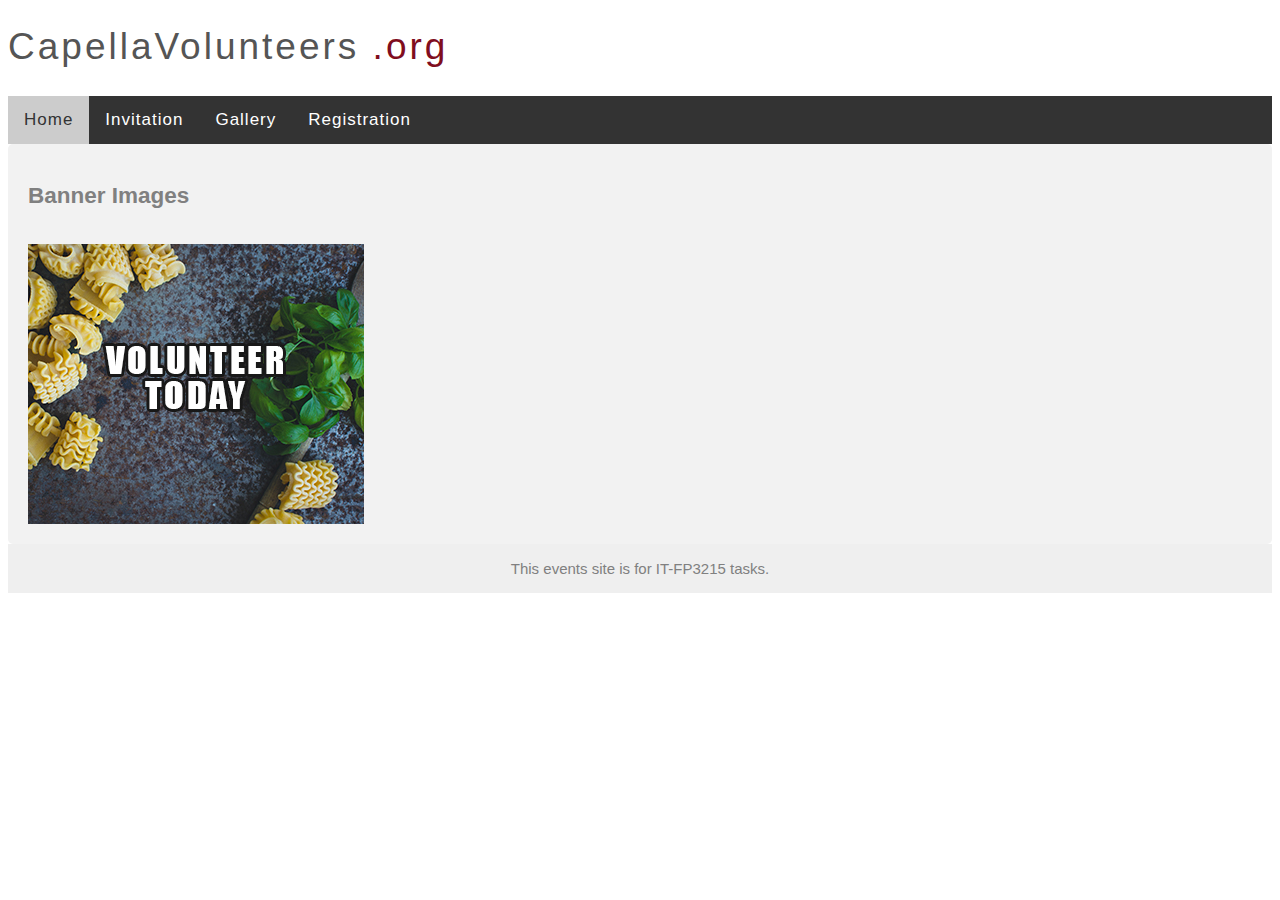
<file: index.html>
<!DOCTYPE html>
<html lang="en-US">

<head>
<title>Invitation Page</title>
<link rel="stylesheet" type="text/css" href="css/main.css" />
<script async="" src="js/script.js"></script>
</head>

<body>
<header>
<div class="top">
<a class="logo" href="index.html">CapellaVolunteers
<span class="dotcom">.org</span>
</a>
</div>
<nav>
<ul class="topnav">
<li>
<a href="index.html" class="active">Home</a>
</li>
<li>
<a href="invitation.html">Invitation</a>
</li>
<li>
<a href="gallery.html">Gallery</a>
</li>
<li>
<a href="registration.html">Registration</a>
</li>
</ul>
</nav>
</header>
<section id="bannerImages">
<h2>Banner Images</h2>
<br/>
<img src="images/banner1.jpg" alt="Banner" class="banner"/>
<img src="images/banner2.jpg" alt="Banner" class="banner"/>
<img src="images/banner3.jpg" alt="Banner" class="banner"/>
</section>
<footer>This events site is for IT-FP3215 tasks.
</footer>
</body>

</html>
</file>
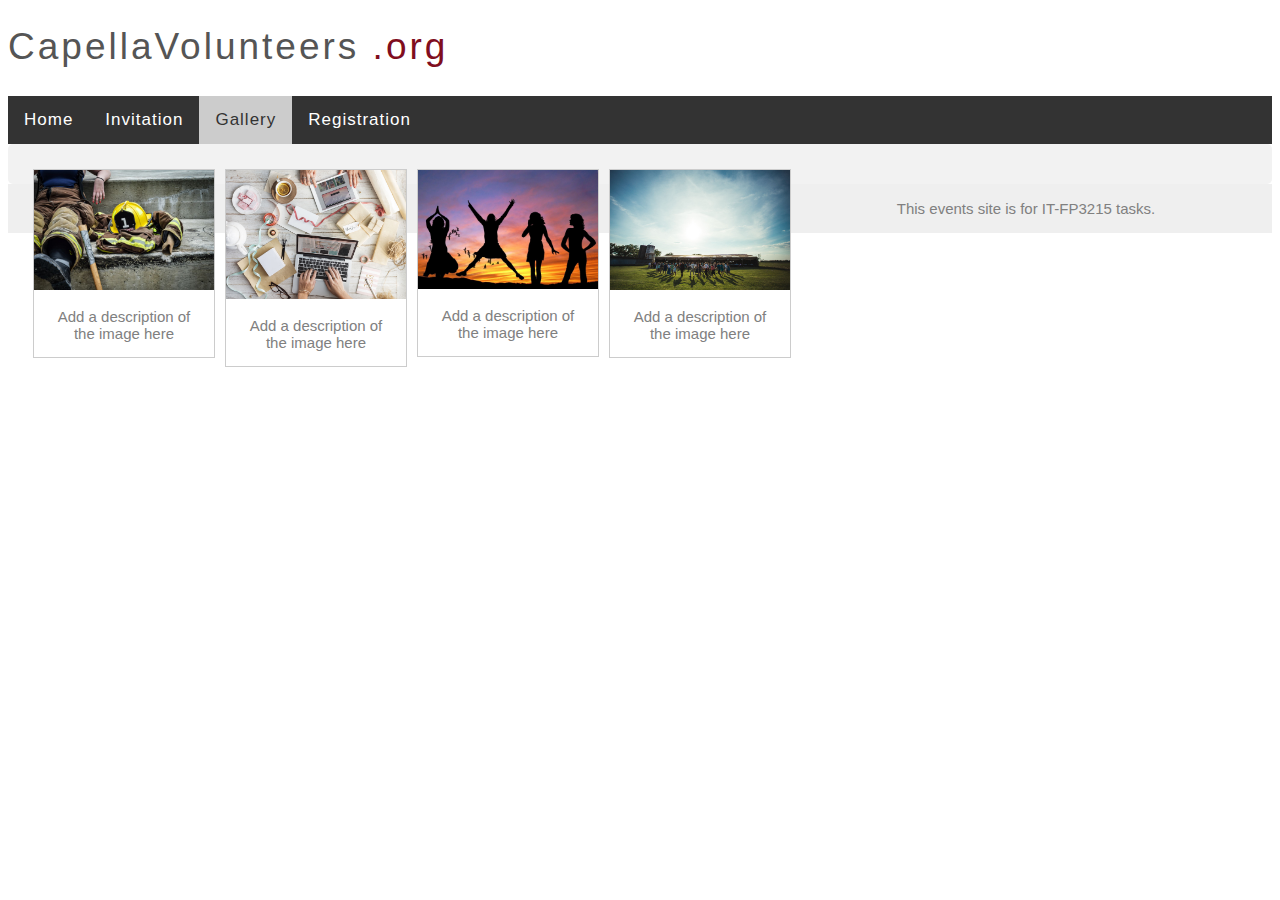
<file: gallery.html>
<!DOCTYPE html>
<html lang="en-US">

<head>
<title>Invitation Page</title>
<link rel="stylesheet" type="text/css" href="css/main.css" />
<script async="" src="js/script.js"></script> <!-- added new script file -->
</head>

<body>
<header>
<div class="top">
<a class="logo" href="index.html">CapellaVolunteers
<span class="dotcom">.org</span>
</a>
</div>
<nav>
<ul class="topnav">
<li>
<a href="index.html">Home</a>
</li>
<li>
<a href="invitation.html">Invitation</a>
</li>
<li>
<a href="gallery.html" class="active">Gallery</a>
</li>
<li>
<a href="registration.html">Registration</a>
</li>
</ul>
</nav>
</header>
<section id="gallery">
<div class="gallery">
<a target="_blank" href="images/firefighter.jpg">
<img class="image" src="images/firefighter.jpg" alt="firefighter" width="300" height="200"> <!-- added new class image to identify the roll over event with url of the selected image -->
</a>
<div class="desc">Add a description of the image here</div>
</div>
<div class="gallery">
<a target="_blank" href="images/work.jpg">
<img class="image" src="images/work.jpg" alt="work" width="300" height="200"> <!-- added new class image to identify the roll over event with url of the selected image -->
</a>
<div class="desc">Add a description of the image here</div>
</div>
<div class="gallery">
<a target="_blank" href="images/silhouette.jpg">
<img class="image" src="images/silhouette.jpg" alt="silhouette" width="300" height="200"> <!-- added new class image to identify the roll over event with url of the selected image -->
</a>
<div class="desc">Add a description of the image here</div>
</div>
<div class="gallery">
<a target="_blank" href="images/event.jpg">
<img class="image" src="images/event.jpg" alt="event" width="300" height="200"> <!-- added new class image to identify the roll over event with url of the selected image -->
</a>
<div class="desc">Add a description of the image here</div>
</div>
<div id="fullImage"></div> <!-- added new DIV to display full image dynamically from JS-->
</section>
<footer>This events site is for IT-FP3215 tasks.
</footer>
</body>

</html>
</file>
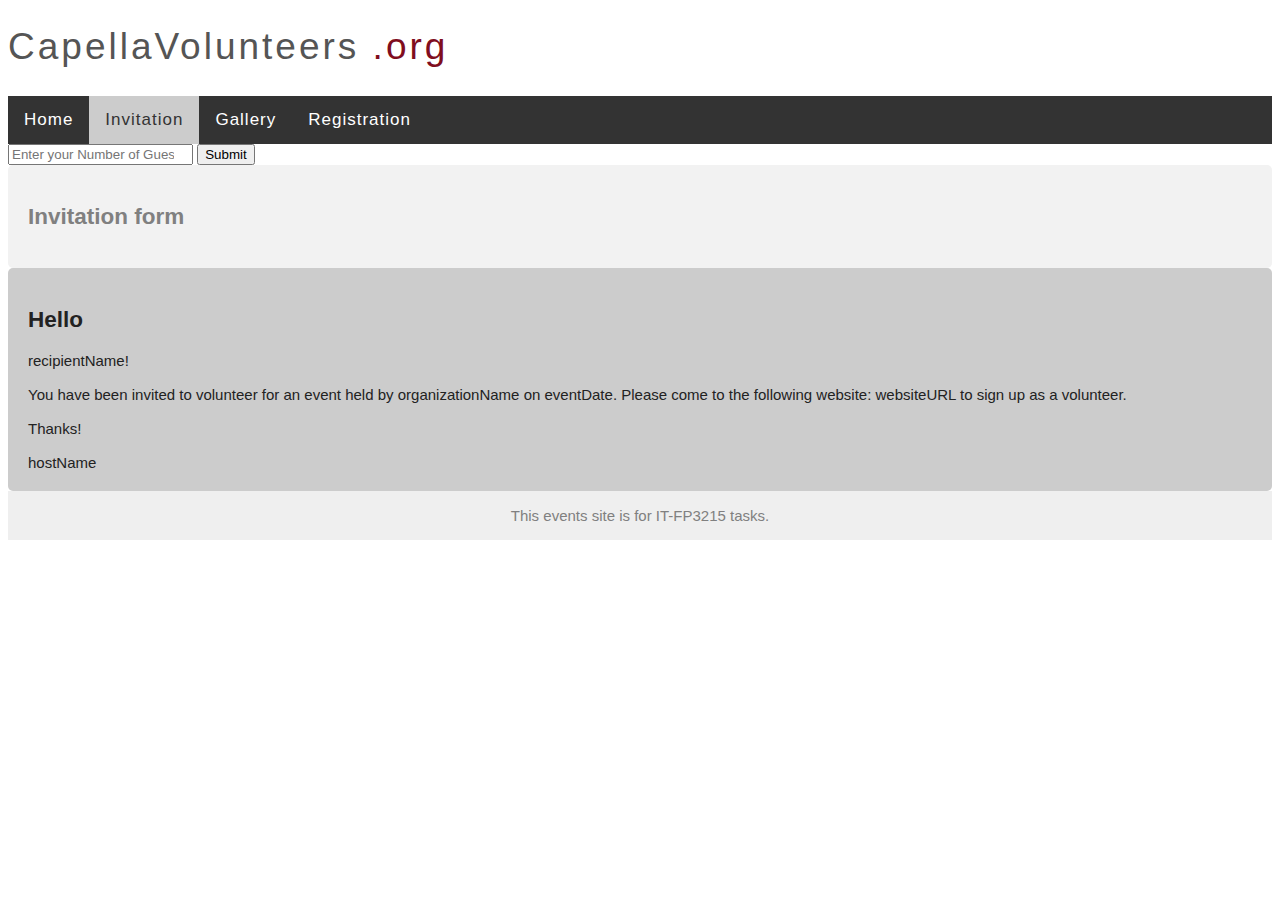
<file: invitation.html>
<!DOCTYPE html>

<html lang="en-US">

<head>

<title>Invitation Page</title>

<link rel="stylesheet" href="css/main.css" />
<script src="js/script1.js"></script>


</head>

<body>

<header>

<div class="top">

<a class="logo" href="index.html">CapellaVolunteers

<span class="dotcom">.org</span>

</a>

</div>

<nav>

<ul class="topnav">

<li>

<a href="index.html">Home</a>

</li>

<li>

<a href="invitation.html" class="active">Invitation</a>

</li>

<li>

<a href="gallery.html">Gallery</a>

</li>

<li>

<a href="registration.html">Registration</a>

</li>

</ul>

</nav>

</header>

<form>

<input type="number" name="numberOfGuests" placeholder="Enter your Number of Guests" />

<button type="button" value="Submit" onclick="writeDataToSection();">Submit </button>

</form>

<section id="pageForm"><h2>Invitation form</h2>

</section>

<article id="placeholderContent">

<h2>Hello</h2>

<span id="recipientName">recipientName</span>!

<br/>

<br/> You have been invited to volunteer for an event held by

<span id="organizationName">organizationName</span> on

<span id="eventDate">eventDate</span>. Please come to the following website:

<span id="websiteURL">websiteURL</span> to sign up as a volunteer.

<br/>

<br/> Thanks!

<br/>

<br/>

<span id="hostName">hostName</span>

</article>

<footer>This events site is for IT-FP3215 tasks.

</footer>

</body>

</html>
</file>
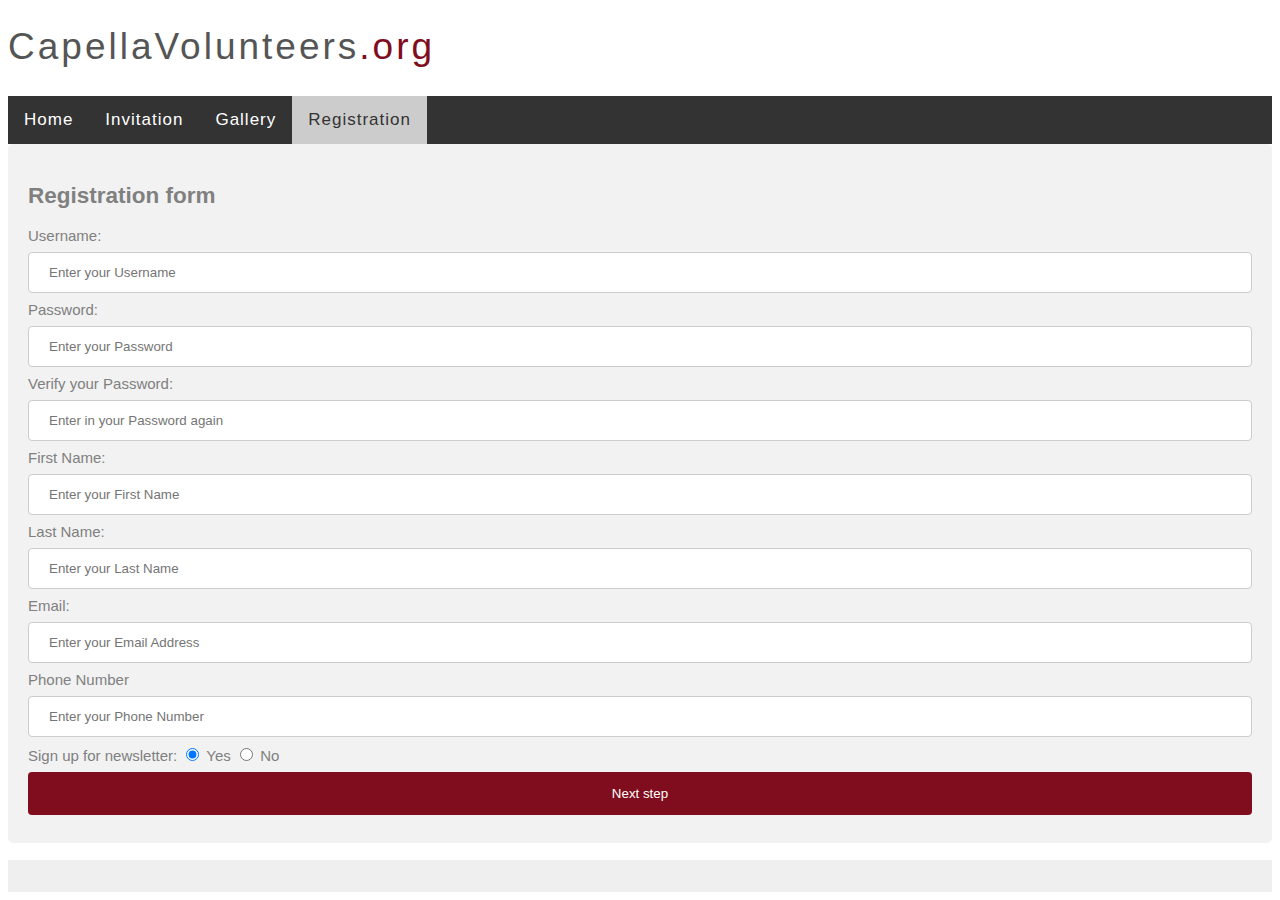
<file: registration.html>
<!DOCTYPE html>
<html lang="en-US">

<head>
    <title>Invitation Page</title>
    <link rel="stylesheet"   href="css/main.css" />
	<script src="js/registration.js"></script>
    <style>

        #allFilled, #erroruserName, #errorpassword, #errorpasswordVerify, #erroremail, #errorphoneNumber {
            color: red;
        }

    </style>
</head>

<body>
    <header>
        <div class="top">
            <a class="logo" href="index.html">CapellaVolunteers<span class="dotcom">.org</span></a>
        </div>

        <nav>
          
            <ul class="topnav">
                <li><a href="index.html">Home</a></li>
                <li><a href="invitation.html">Invitation</a></li>
                <li><a href="gallery.html">Gallery</a></li>
                <li><a href="registration.html" class="active">Registration</a></li>
            </ul>

        </nav>

    </header>

    <section id="pageForm"><h2>Registration form</h2>
        <!--<form action="javascript:void(0)" name="myForm" onsubmit="return validateForm()" method="post">-->
            <form action="confirm.html" name="myForm" onsubmit="return validateForm()" method="post">
            <label>Username:</label>
            <input type="text" name="userName" placeholder="Enter your Username" />
            <br/>
            <div id="erroruserName"></div>
            <label>Password:</label>
            <input type="password" name="password" placeholder="Enter your Password" />
            <br/>
            <div id="errorpassword"></div>
            <label>Verify your Password:</label>
            <input type="password" name="passwordVerify" placeholder="Enter in your Password again" />
            <br/>
            <div id="errorpasswordVerify"></div>
            <label>First Name:</label>
            <input type="text" name="firstName" placeholder="Enter your First Name" />
            <br/>
            <label>Last Name:</label>
            <input type="text" name="lastName" placeholder="Enter your Last Name" />
            <br/>
            <label>Email:</label>
            <input type="text" name="email" placeholder="Enter your Email Address" />
            <br/>
            <div id="erroremail"></div>
            <label>Phone Number</label>
            <input type="text" name="phoneNumber" placeholder="Enter your Phone Number" />
            <br/>
            <div id="errorphoneNumber"></div>
            <label>Sign up for newsletter:</label>
            <input type="radio" name="signUpNewsletter" value="Yes" checked> Yes
            <input type="radio" name="signUpNewsletter" value="No"> No
            <br/>
            <input type="submit" value="Next step">
        </form>
    </section>

    <br/>
    <div id="allFilled"></div>

    <footer>
    </footer>


</body>
</html>
</file>
<file: css/main.css>
body {
    font: 15px arial, sans-serif;
    color: #808080;
}
input[type=text],
select ,input[type=password],radio{
    width: 100%;
    padding: 12px 20px;
    margin: 8px 0;
    display: inline-block;
    border: 1px solid #ccc;
    border-radius: 4px;
    box-sizing: border-box;
}
input[type=submit] {
    width: 100%;
    background-color: #800D1E;
    color: white;
    padding: 14px 20px;
    margin: 8px 0;
    border: none;
    border-radius: 4px;
    cursor: pointer;
}
input[type=submit]:hover {
    background-color: #802F1E;
}
section {
    border-radius: 5px;
    background-color: #f2f2f2;
    padding: 20px;
}
article {
    border-radius: 5px;
    background-color: #CCCCCC;
    padding: 20px;
    color: #222222;
}
ul.topnav {
    list-style-type: none;
    margin: 0;
    padding: 0;
    overflow: hidden;
    background-color: #333;
}
ul.topnav li {
    float: left;
}
ul.topnav li a {
    display: block;
    color: white;
    text-align: center;
    padding: 14px 16px;
    text-decoration: none;
}
ul.topnav li a:hover:not(.active) {
    background-color: #111;
}
ul.topnav li a.active {
    background-color: #CCCCCC;
    color: #333
}
ul.topnav li.right {
    float: right;
}
@media screen and (max-width: 600px) {
    ul.topnav li.right,
    ul.topnav li {
        float: none;
    }
}
.top {
    position: relative;
    background-color: #ffffff;
    height: 68px;
    padding-top: 20px;
    line-height: 50px;
    overflow: hidden;
    z-index: 2;
}
.logo {
    font-family: arial;
    text-decoration: none;
    line-height: 1;
    -webkit-font-smoothing: antialiased;
    -moz-osx-font-smoothing: grayscale;
    font-size: 37px;
    letter-spacing: 3px;
    color: #555555;
    display: block;
    position: absolute;
    top: 17px;
}
.logo .dotcom {
    color: #800D1E
}
.topnav {
    position: relative;
    z-index: 2;
    font-size: 17px;
    background-color: #5f5f5f;
    color: #f1f1f1;
    width: 100%;
    padding: 0;
    letter-spacing: 1px;
}
.top .logo {
    position: relative;
    top: 0;
    width: 100%;
    text-align: left;
    margin: auto
}
footer {
    position: relative
    right: 0;
    bottom: 0;
    left: 0;
    padding: 1rem;
    background-color: #efefef;
    text-align: center;
}
div.gallery {
    margin: 5px;
    border: 1px solid #ccc;
    float: left;
    width: 180px;
}

div.gallery:hover {
    border: 1px solid #777;
}

div.gallery img {
    width: 100%;
    height: auto;
}

div.desc {
    padding: 15px;
    text-align: center;
}
</file>
